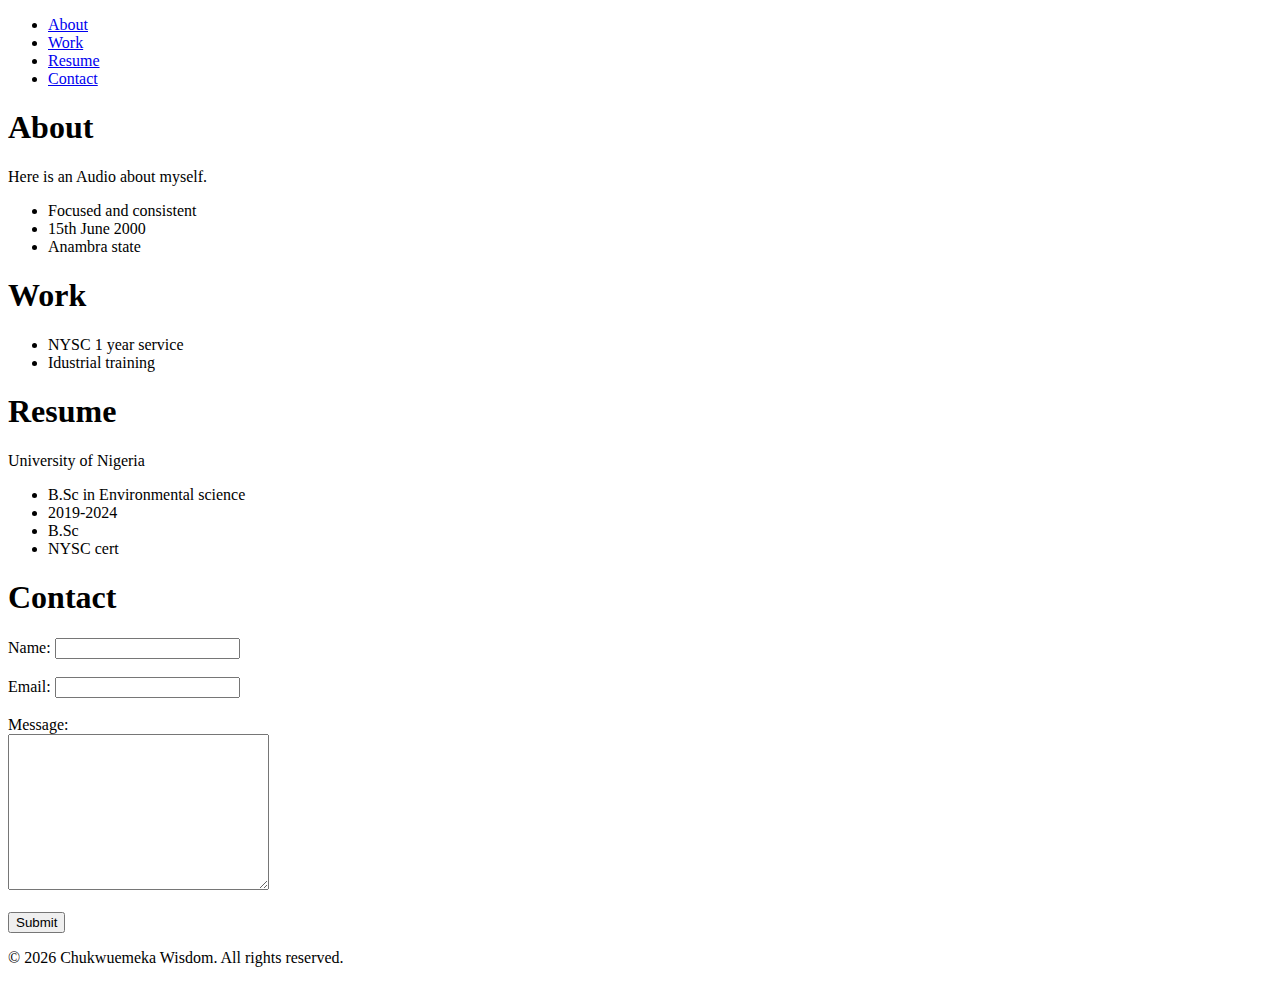
<file: portfolio.html>
<!DOCTYPE html>
<html lang="en">
<head>
  <meta charset="UTF-8">
  <meta name="viewport" content="width=device-width, initial-scale=1.0">
  <title>portfolio page for GoMyCode</title>
</head>
<body>
  <header>
    <nav>
      <ul>
        <li><a href="#about">About</a></li>
        <li><a href="#work">Work</a></li>
        <li><a href="#resume">Resume</a></li>
        <li><a href="#contact">Contact</a></li>
      </ul>
    </nav>
  </header>

  <section id="about">
    <h1>About</h1>
    <p>Here is an Audio about myself. </p>
    <audio src=""></audio>
    <ul>
      <li>Focused and consistent</li>
      <li>15th June 2000</li>
      <li>Anambra state</li>
    </ul>
  </section>
  <section id="work">
    <h1>Work</h1>
    <ul>
      <li>NYSC 1 year service</li>
      <li>Idustrial training</li>
    </ul>
  </section>
  <section id="resume">
    <h1>Resume</h1>
    <p>University of Nigeria</p>
    <ul>
      <li>B.Sc in Environmental science</li>
      <li>2019-2024</li>
      <li>B.Sc</li>
      <li>NYSC cert</li>
    </ul>
  </section>
  <section id="contact">
    <h1>Contact</h1>
    <form>
      <label for="name">Name:</label>
      <input type="text" name="name" id="name" required><br><br>
      <label for="email">Email:</label>
      <input type="email" name="name" id="email" required><br><br>
      <label for="message">Message:</label><br>
      <textarea name="name" required id="message" cols="30" rows="10"></textarea><br><br>
      <input type="submit" value="Submit">
    </form>
  </section>

  <footer>
    <p>&copy; 2026 Chukwuemeka Wisdom. All rights reserved.</p>
  </footer>
</body>
</html>
</file>
